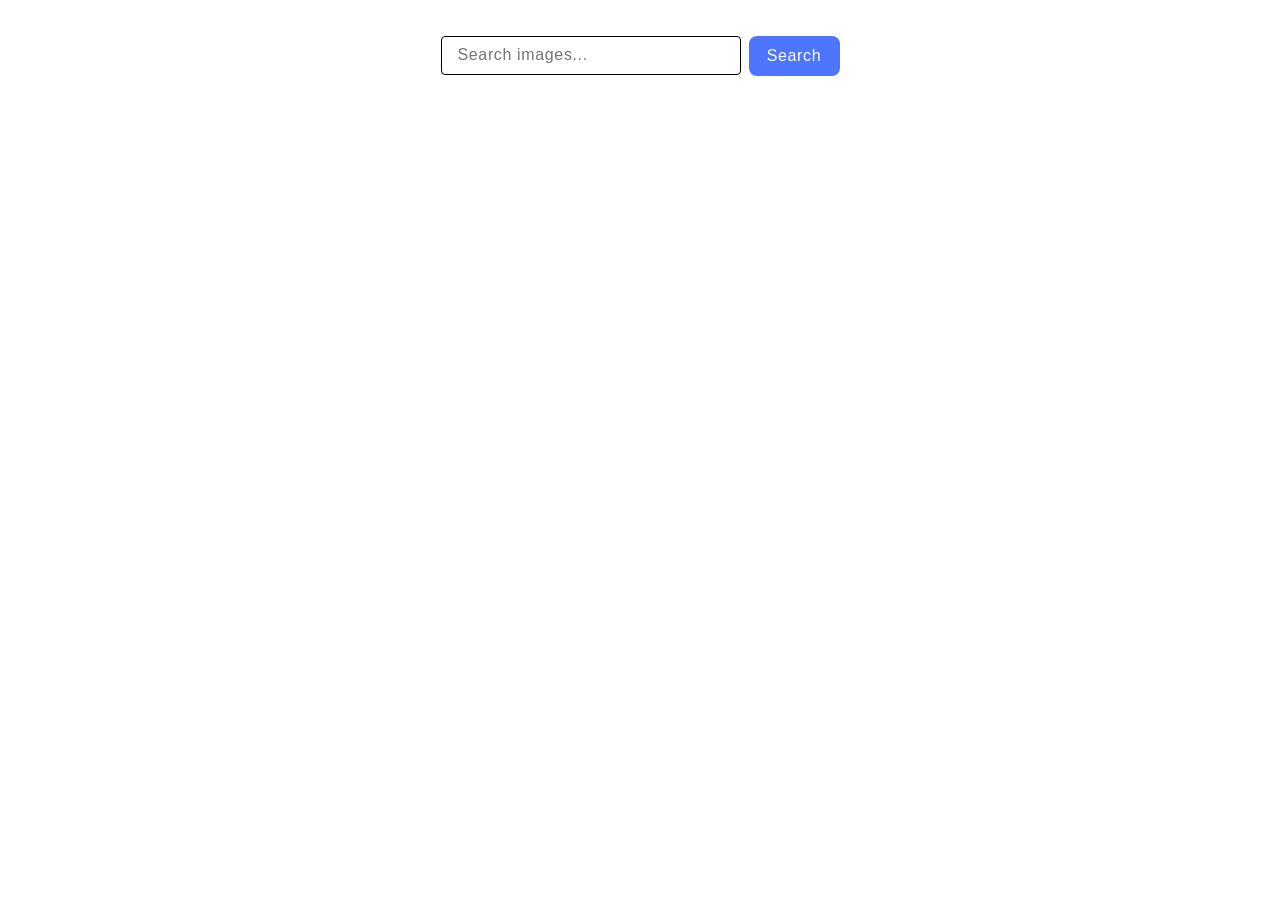
<file: src/index.html>
<!DOCTYPE html>
<html lang="en">
  <head>
    <meta charset="UTF-8" />
    <link rel="icon" type="image/svg+xml" href="/favicon.svg" />
    <meta name="viewport" content="width=device-width, initial-scale=1.0" />
    <title>Vanilla App Template</title>
    <link rel="stylesheet" href="./css/styles.css" />
  </head>
  <body>
    <form class="form">
      <label>
        <input type="text" name="search-text" placeholder="Search images..." required>
      </label>
      <button type="submit">Search</button>
    </form>

    <span class="loader" hidden></span>

    <ul class="gallery"></ul>
    <script type="module" src="./main.js"></script>
  </body>
</html>
</file>
<file: src/css/styles.css>
/**
  |============================
  | include css partials with
  | default @import url()
  |============================
*/
/* Common styles */
@import url('./reset.css');
@import url('./base.css');
@import url('./form.css');
@import url('./gallery.css');
</file>
